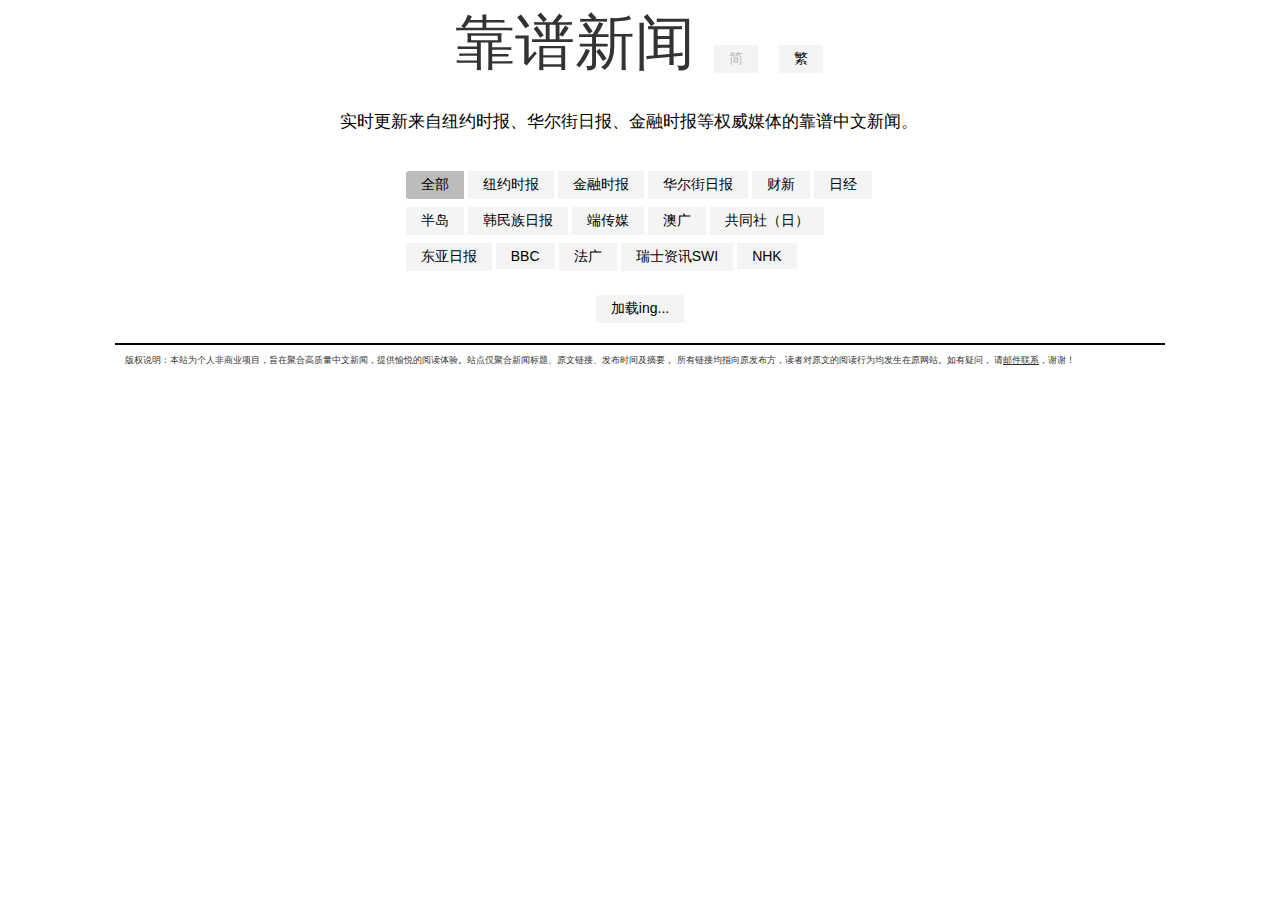
<file: index.html>
<!DOCTYPE html>
<html lang="zh">
<head>
    <meta charset="UTF-8">
    <meta http-equiv="X-UA-Compatible" content="IE=edge,chrome=1" />
    <meta name="lang" property="lang" content=zh-hans>
    <meta name="Description" content=实时更新来自纽约时报、华尔街日报、金融时报等权威媒体的靠谱中文新闻。>
    <meta name="viewport" content="initial-scale=1, maximum-scale=3, minimum-scale=1, user-scalable=yes">
    <link rel="stylesheet" href="assets/style.css">
    <link rel="shortcut icon" type="image/png" href="assets/favicon.png"/>
    <link rel="preload" href="https://kaopucdn.azureedge.net/jsondata/news_list_beta_hans_0.json" as="fetch" crossorigin="anonymous"/>
    <title>靠谱新闻</title>
    <script>
      (function() {
        if (window.top !== window.self) {
          window.top.location.href = window.self.location.href;
        }
      })();
    </script>
    <!-- Global site tag (gtag.js) - Google Analytics -->
    <script async src="https://www.googletagmanager.com/gtag/js?id=UA-131682752-1"></script>
    <script>
      window.dataLayer = window.dataLayer || [];
      function gtag(){dataLayer.push(arguments);}
      gtag('js', new Date());

      gtag('config', 'UA-131682752-1');
    </script>
    <!-- Google Tag Manager -->
    <script>(function(w,d,s,l,i){w[l]=w[l]||[];w[l].push({'gtm.start':
    new Date().getTime(),event:'gtm.js'});var f=d.getElementsByTagName(s)[0],
    j=d.createElement(s),dl=l!='dataLayer'?'&l='+l:'';j.async=true;j.src=
    'https://www.googletagmanager.com/gtm.js?id='+i+dl;f.parentNode.insertBefore(j,f);
    })(window,document,'script','dataLayer','GTM-PDQMP8N');</script>
    <!-- End Google Tag Manager -->

</head>

<body onload="checkLang()">
<!-- Google Tag Manager (noscript) -->
  <noscript><iframe src="https://www.googletagmanager.com/ns.html?id=GTM-PDQMP8N"
  height="0" width="0" style="display:none;visibility:hidden"></iframe></noscript>
  <!-- End Google Tag Manager (noscript) -->
    <main>
        <article class="content">
            <section class="story">
                <header>
                  <h1 class="headline" itemprop="headline">
                    <a href="/">靠谱新闻</a>
                    <button type="button" id="lang-hans" class="control" onclick="hansHantConvert(s2t=false)">简</button>
                    <button type="button" id="lang-hant" class="control" onclick="hansHantConvert(s2t=true)">繁</button>
                  </h1>
                </header>
                <div class="summary-content">
                  <p>
                    实时更新来自纽约时报、华尔街日报、金融时报等权威媒体的靠谱中文新闻。
                  </p>
                </div>

            </section>
            <!-- Control buttons -->
            <div class="controls" id="myBtnContainer">
                <button class="control active" onclick="filterSelection('all')"> 全部 </button>
                <button class="control" onclick="filterSelection('纽约时报')"> 纽约时报 </button>
                <button class="control" onclick="filterSelection('金融时报')"> 金融时报 </button>
                <button class="control" onclick="filterSelection('华尔街日报')"> 华尔街日报 </button>
                <button class="control" onclick="filterSelection('财新')"> 财新 </button>
                <button class="control" onclick="filterSelection('日经')"> 日经 </button>
                <button class="control" onclick="filterSelection('半岛')"> 半岛 </button>
                <button class="control" onclick="filterSelection('韩民族日报')"> 韩民族日报 </button>
                <button class="control" onclick="filterSelection('端传媒')"> 端传媒 </button>
                <button class="control" onclick="filterSelection('澳大利亚广播公司')"> 澳广</button>
                <button class="control" onclick="filterSelection('共同网')"> 共同社（日）</button>
                <button class="control" onclick="filterSelection('东亚日报')"> 东亚日报 </button>
                <button class="control" onclick="filterSelection('英国广播公司')"> BBC </button>
                <button class="control" onclick="filterSelection('法广')"> 法广 </button>
                <button class="control" onclick="filterSelection('瑞士新闻简讯')"> 瑞士资讯SWI </button>
                <button class="control" onclick="filterSelection('日本放送协会')"> NHK </button>
            </div>
            <div id="g-graphic"></div>
            <button type="button" class="control" id="showDay0" style="display: block; margin-left: auto; margin-right: auto;">加载ing...</button>
            <button type="button" class="control" id="showDay1" onclick="clickDay1Button()" style="display: none; margin-left: auto; margin-right: auto;">加载更多</button>
            <button type="button" class="control" id="showDay2" onclick="clickDay2Button()" style="display: none; margin-left: auto; margin-right: auto;">加载更多</button>
            <button type="button" class="control" id="showDay3" onclick="clickDay3Button()" style="display: none; margin-left: auto; margin-right: auto;">加载更多</button>
        </article>
        <button onclick="topFunction()" id="myBtn" title="Go to top" style="font-size: 25px;">⤒</button>
        <footer>
            <div class="cf no-content" id="footer">
                <div class="copyright">
                    版权说明：本站为个人非商业项目，旨在聚合高质量中文新闻，提供愉悦的阅读体验。站点仅聚合新闻标题、原文链接、发布时间及摘要，    所有链接均指向原发布方，读者对原文的阅读行为均发生在原网站。如有疑问，     请<a href = 'mailto: kaopu.news@gmail.com'><u>邮件联系</u></a>，谢谢！
                </div>
            </div>
        </footer>
    </main>
<script src="assets/pagefunction.js"></script>
<script>
    function showDay0() {
        fetchAndProcess('https://kaopucdn.azureedge.net/jsondata/news_list_beta_hans_0.json', 'showDay0')
    }
    function clickDay1Button(){
        document.getElementById("showDay1").textContent = "加载ing...";
        fetchAndProcess('https://kaopucdn.azureedge.net/jsondata/news_list_beta_hans_1.json', 'showDay1');

    }
    function clickDay2Button(){
        document.getElementById("showDay2").textContent = "加载ing...";
        fetchAndProcess('https://kaopucdn.azureedge.net/jsondata/news_list_beta_hans_2.json', 'showDay2');
    }
    function clickDay3Button(){
        document.getElementById("showDay3").textContent = "加载ing...";
        fetchAndProcess('https://kaopucdn.azureedge.net/jsondata/news_list_beta_hans_3.json', 'showDay3');
    }
    function appendData(data) {
        let mainContainer = document.getElementById("g-graphic");
        const renderedItems = data.map(item => renderNewsItem(item))
        mainContainer.insertAdjacentHTML('beforeend', renderedItems.join("\n"));
    }
    function activeControlButton() {
        const controlButtons = document.querySelector(".controls").querySelectorAll(".control");
        for (let i = 0; i < controlButtons.length; i++) {
            if(controlButtons[i].classList.contains("active")) {
                return controlButtons[i].textContent;
            }
        }
        return null;
    }
    function renderNewsItem(item) {
        return `
        <a class="g-thing ${item.publisher} show" href="${item.link}" target="_blank">
            <div class="g-thing-wrapper">
                <h3>${item.title}</h3>
                <div style="text-align: center">
                <p class="byline publisher">${item.publisher}</p>
                <p class="byline first_seen">${convertTS(item.pubDate)}</p>
            </div>
            <p> ${item.description}</p>
            </div>
        </a>
        `
    }
    function fetchAndProcess(dataUrl, btnId="") {
        fetch(dataUrl, {credentials: 'same-origin'})
            .then(function (response) {
                return response.json();
            })
            .then(function (data) {
                appendData(data.slice(0, 18));  // render first 18 items ( 3 by 6)
                appendData(data.slice(19));
                switch(btnId) {
                    case 'showDay0':
                        let showDay0Btn = document.getElementById("showDay0");
                        showDay0Btn.parentNode.removeChild(showDay0Btn);
                        document.getElementById("showDay1").style.display = "block";
                        break;
                    case 'showDay1':
                        let showDay1Btn = document.getElementById("showDay1");
                        showDay1Btn.parentNode.removeChild(showDay1Btn);
                        document.getElementById("showDay2").style.display = "block";
                        break;
                    case 'showDay2':
                        let showDay2Btn = document.getElementById("showDay2");
                        showDay2Btn.parentNode.removeChild(showDay2Btn);
                        document.getElementById("showDay3").style.display = "block";
                        break;
                    case 'showDay3':
                        let showDay3Btn = document.getElementById("showDay3");
                        showDay3Btn.parentNode.removeChild(showDay3Btn);
                        break;
                    default:
                        break;
                }
            })
            .catch(function (err) {
                console.log('error: ' + err);
            });
    }
 </script>
<script>
    showDay0()
</script>
  <script src="assets/btn.js"></script>
  <script>
    function setCookie(cname,cvalue,exdays) {
      var d = new Date();
      d.setTime(d.getTime() + (exdays*24*60*60*1000));
      var expires = "expires=" + d.toGMTString();
      document.cookie = cname + "=" + cvalue + ";" + expires + ";path=/";
    }
    function delCookie(cname) {
      if(getCookie(cname) !== "") {
        setCookie(cname, "", 0);
      }
    }
    function getCookie(cname) {
      var name = cname + "=";
      var decodedCookie = decodeURIComponent(document.cookie);
      var ca = decodedCookie.split(';');
      for(var i = 0; i < ca.length; i++) {
        var c = ca[i];
        while (c.charAt(0) == ' ') {
          c = c.substring(1);
        }
        if (c.indexOf(name) == 0) {
          return c.substring(name.length, c.length);
        }
      }
      return "";
    }
    function hansHantConvert(s2t) {
      const lang = document.querySelector('meta[name="lang"]').content
      if(s2t && lang === "zh-hans") {
        setCookie("zh-hant", "true", 365);
        window.location.href = "/zh-hant.html";
      }
      if(!s2t && lang === "zh-hant") {
        delCookie("zh-hant")
        window.location.href = "/index.html";
      }
    }
    function checkLang() {
      const lang = document.querySelector('meta[name="lang"]').content
      let zhHantOn = getCookie("zh-hant");
      if (zhHantOn === "true") {
        if (lang !== "zh-hant") {
          window.location.href = "/zh-hant.html";
        } else {
          document.getElementById("lang-hans").disabled = false;
          document.getElementById("lang-hant").disabled = true;
          }
        }

      else {  // zhHant is off
        if (lang !== "zh-hans") {
          window.location.href = "/index.html";
        }
        else {
          document.getElementById("lang-hans").disabled = true;
          document.getElementById("lang-hant").disabled = false;
        }
      }
    }
  </script>

</body>
</html>
</file>
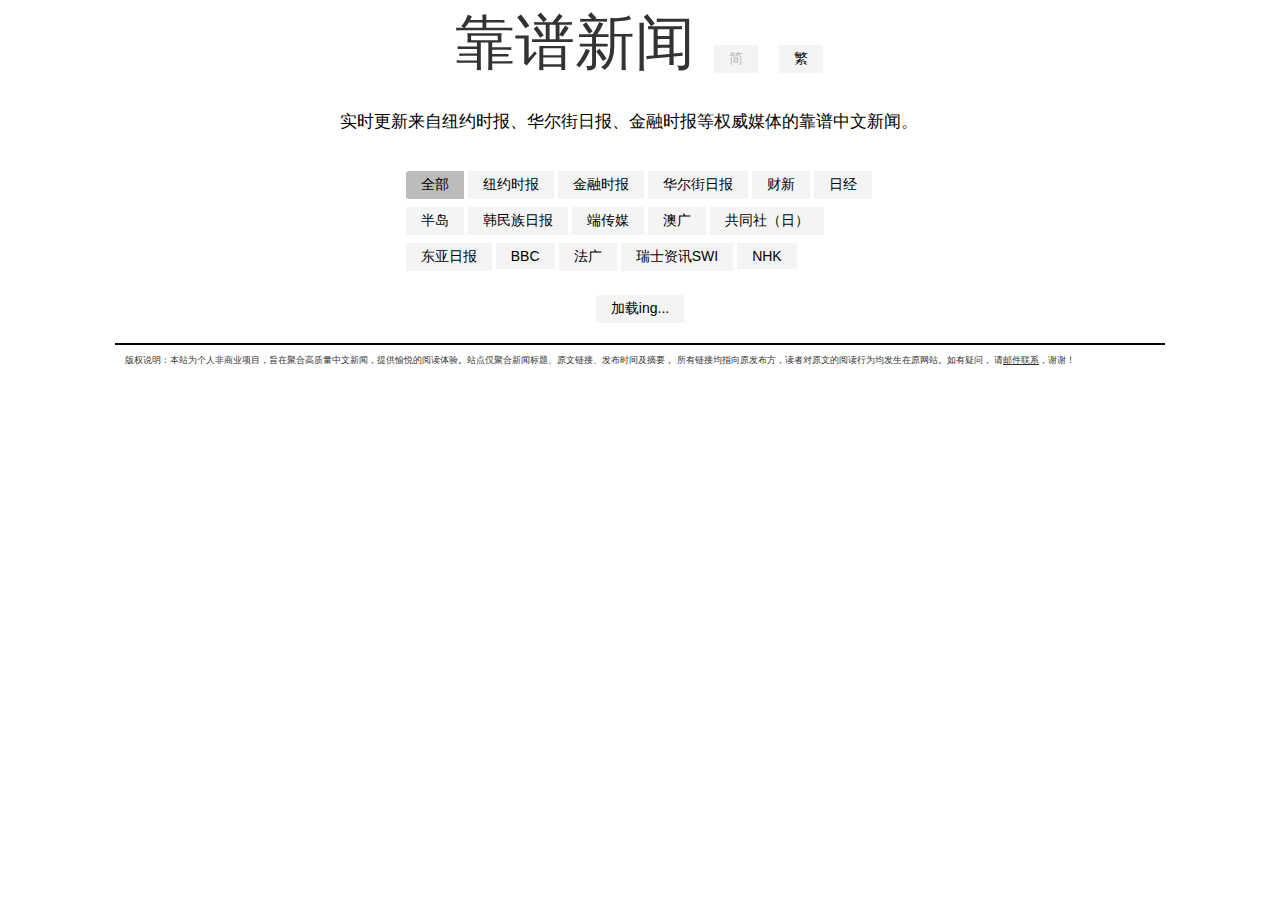
<file: zh-hant.html>
<!DOCTYPE html>
<html lang="zh">
<head>
    <meta charset="UTF-8">
    <meta http-equiv="X-UA-Compatible" content="IE=edge,chrome=1" />
    <meta name="lang" property="lang" content=zh-hant>
    <meta name="Description" content=實時更新來自紐約時報、華爾街日報、金融時報等權威媒體的靠譜中文新聞。>
    <meta name="viewport" content="initial-scale=1, maximum-scale=3, minimum-scale=1, user-scalable=yes">
    <link rel="stylesheet" href="assets/style.css">
    <link rel="shortcut icon" type="image/png" href="assets/favicon.png"/>
    <link rel="preload" href="https://kaopucdn.azureedge.net/jsondata/news_list_beta_hant_0.json" as="fetch" crossorigin="anonymous"/>
    <title>靠譜新聞</title>
    <script>
      (function() {
        if (window.top !== window.self) {
          window.top.location.href = window.self.location.href;
        }
      })();
    </script>
    <!-- Global site tag (gtag.js) - Google Analytics -->
    <script async src="https://www.googletagmanager.com/gtag/js?id=UA-131682752-1"></script>
    <script>
        window.dataLayer = window.dataLayer || [];
        function gtag(){dataLayer.push(arguments);}
        gtag('js', new Date());

        gtag('config', 'UA-131682752-1');
    </script>
    <!-- Google Tag Manager -->
    <script>(function(w,d,s,l,i){w[l]=w[l]||[];w[l].push({'gtm.start':
            new Date().getTime(),event:'gtm.js'});var f=d.getElementsByTagName(s)[0],
        j=d.createElement(s),dl=l!='dataLayer'?'&l='+l:'';j.async=true;j.src=
        'https://www.googletagmanager.com/gtm.js?id='+i+dl;f.parentNode.insertBefore(j,f);
    })(window,document,'script','dataLayer','GTM-PDQMP8N');</script>
    <!-- End Google Tag Manager -->

</head>

<body onload="checkLang()">
<!-- Google Tag Manager (noscript) -->
<noscript><iframe src="https://www.googletagmanager.com/ns.html?id=GTM-PDQMP8N"
                  height="0" width="0" style="display:none;visibility:hidden"></iframe></noscript>
<!-- End Google Tag Manager (noscript) -->
<main>
    <article class="content">
        <section class="story">
            <header>
                <h1 class="headline" itemprop="headline">
                    <a href="/">靠譜新聞</a>
                    <button type="button" id="lang-hans" class="control" onclick="hansHantConvert(s2t=false)">简</button>
                    <button type="button" id="lang-hant" class="control" onclick="hansHantConvert(s2t=true)">繁</button>
                </h1>
            </header>
            <div class="summary-content">
                <p>
                    實時更新來自紐約時報、華爾街日報、金融時報等權威媒體的靠譜中文新聞。
                </p>
            </div>

            </section>
            <!-- Control buttons -->
            <div class="controls" id="myBtnContainer">
                <button class="control active" onclick="filterSelection('all')">全部</button>
                <button class="control" onclick="filterSelection('紐約時報')">紐約時報</button>
                <button class="control" onclick="filterSelection('金融時報')">金融時報</button>
                <button class="control" onclick="filterSelection('華爾街日報')">華爾街日報</button>
                <button class="control" onclick="filterSelection('財新')">財新</button>
                <button class="control" onclick="filterSelection('日經')">日經</button>
                <button class="control" onclick="filterSelection('半島')">半島</button>
                <button class="control" onclick="filterSelection('韓民族日報')">韓民族日報</button>
                <button class="control" onclick="filterSelection('端傳媒')">端傳媒</button>
                <button class="control" onclick="filterSelection('ABC中文（澳）')">澳廣</button>
                <button class="control" onclick="filterSelection('共同網）')">共同社（日）</button>
                <button class="control" onclick="filterSelection('東亞日報')">東亞日報</button>
                <button class="control" onclick="filterSelection('英國廣播公司')"> BBC </button>
                <button class="control" onclick="filterSelection('法廣')">法廣</button>
                <button class="control" onclick="filterSelection('瑞士新聞簡訊')"> 瑞士資訊SWI </button>
                <button class="control" onclick="filterSelection('日本放送協會')"> NHK </button>
            </div>
            <div id="g-graphic"></div>
            <button type="button" class="control" id="showDay0" style="display: block; margin-left: auto; margin-right: auto;">加載ing...</button>
            <button type="button" class="control" id="showDay1" onclick="clickDay1Button()" style="display: none; margin-left: auto; margin-right: auto;">加載更多</button>
            <button type="button" class="control" id="showDay2" onclick="clickDay2Button()" style="display: none; margin-left: auto; margin-right: auto;">加載更多</button>
            <button type="button" class="control" id="showDay3" onclick="clickDay3Button()" style="display: none; margin-left: auto; margin-right: auto;">加載更多</button>
        </article>
        <button onclick="topFunction()" id="myBtn" title="Go to top" style="font-size: 25px;">⤒</button>
        <footer>
            <div class="cf no-content" id="footer">
                <div class="copyright">
                    版權說明：本站爲個人非商業項目，旨在聚合高質量中文新聞，提供愉悅的閱讀體驗。站點僅聚合新聞標題、原文鏈接、發佈時間及摘要，    所有鏈接均指向原發布方，讀者對原文的閱讀行爲均發生在原網站。如有疑問，     請<a href = 'mailto: kaopu.news@gmail.com'><u>郵件聯繫</u></a>，謝謝！
                </div>
            </div>
        </footer>
    </main>
    <script src="assets/pagefunction.js"></script>
    <script>
        function showDay0() {
            fetchAndProcess('https://kaopucdn.azureedge.net/jsondata/news_list_beta_hant_0.json', 'showDay0')
        }
        function clickDay1Button(){
            document.getElementById("showDay1").textContent = "加载ing...";
            fetchAndProcess('https://kaopucdn.azureedge.net/jsondata/news_list_beta_hant_1.json', 'showDay1');
    
        }
        function clickDay2Button(){
            document.getElementById("showDay2").textContent = "加载ing...";
            fetchAndProcess('https://kaopucdn.azureedge.net/jsondata/news_list_beta_hant_2.json', 'showDay2');
        }
        function clickDay3Button(){
            document.getElementById("showDay3").textContent = "加载ing...";
            fetchAndProcess('https://kaopucdn.azureedge.net/jsondata/news_list_beta_hant_3.json', 'showDay3');
        }
        function appendData(data) {
            let mainContainer = document.getElementById("g-graphic");
            const renderedItems = data.map(item => renderNewsItem(item))
            mainContainer.insertAdjacentHTML('beforeend', renderedItems.join("\n"));
        }
        function activeControlButton() {
            const controlButtons = document.querySelector(".controls").querySelectorAll(".control");
            for (let i = 0; i < controlButtons.length; i++) {
                if(controlButtons[i].classList.contains("active")) {
                    return controlButtons[i].textContent;
                }
            }
            return null;
        }
        function renderNewsItem(item) {
            return `
            <a class="g-thing ${item.publisher} show" href="${item.link}" target="_blank">
                <div class="g-thing-wrapper">
                    <h3>${item.title}</h3>
                    <div style="text-align: center">
                    <p class="byline publisher">${item.publisher}</p>
                    <p class="byline first_seen">${convertTS(item.pubDate)}</p>
                </div>
                <p> ${item.description}</p>
                </div>
            </a>
            `
        }
        function fetchAndProcess(dataUrl, btnId="") {
            fetch(dataUrl, {credentials: 'same-origin'})
                .then(function (response) {
                    return response.json();
                })
                .then(function (data) {
                    appendData(data.slice(0, 18));  // render first 18 items ( 3 by 6)
                    appendData(data.slice(19));
                    switch(btnId) {
                        case 'showDay0':
                            let showDay0Btn = document.getElementById("showDay0");
                            showDay0Btn.parentNode.removeChild(showDay0Btn);
                            document.getElementById("showDay1").style.display = "block";
                            break;
                        case 'showDay1':
                            let showDay1Btn = document.getElementById("showDay1");
                            showDay1Btn.parentNode.removeChild(showDay1Btn);
                            document.getElementById("showDay2").style.display = "block";
                            break;
                        case 'showDay2':
                            let showDay2Btn = document.getElementById("showDay2");
                            showDay2Btn.parentNode.removeChild(showDay2Btn);
                            document.getElementById("showDay3").style.display = "block";
                            break;
                        case 'showDay3':
                            let showDay3Btn = document.getElementById("showDay3");
                            showDay3Btn.parentNode.removeChild(showDay3Btn);
                            break;
                        default:
                            break;
                    }
                })
                .catch(function (err) {
                    console.log('error: ' + err);
                });
        }
     </script>
    <script>
        showDay0()
    </script>
      <script src="assets/btn.js"></script>
      <script>
        function setCookie(cname,cvalue,exdays) {
          var d = new Date();
          d.setTime(d.getTime() + (exdays*24*60*60*1000));
          var expires = "expires=" + d.toGMTString();
          document.cookie = cname + "=" + cvalue + ";" + expires + ";path=/";
        }
        function delCookie(cname) {
          if(getCookie(cname) !== "") {
            setCookie(cname, "", 0);
          }
        }
        function getCookie(cname) {
          var name = cname + "=";
          var decodedCookie = decodeURIComponent(document.cookie);
          var ca = decodedCookie.split(';');
          for(var i = 0; i < ca.length; i++) {
            var c = ca[i];
            while (c.charAt(0) == ' ') {
              c = c.substring(1);
            }
            if (c.indexOf(name) == 0) {
              return c.substring(name.length, c.length);
            }
          }
          return "";
        }
        function hansHantConvert(s2t) {
          const lang = document.querySelector('meta[name="lang"]').content
          if(s2t && lang === "zh-hans") {
            setCookie("zh-hant", "true", 365);
            window.location.href = "/zh-hant.html";
          }
          if(!s2t && lang === "zh-hant") {
            delCookie("zh-hant")
            window.location.href = "/index.html";
          }
        }
        function checkLang() {
          const lang = document.querySelector('meta[name="lang"]').content
          let zhHantOn = getCookie("zh-hant");
          if (zhHantOn === "true") {
            if (lang !== "zh-hant") {
              window.location.href = "/zh-hant.html";
            } else {
              document.getElementById("lang-hans").disabled = false;
              document.getElementById("lang-hant").disabled = true;
              }
            }
    
          else {  // zhHant is off
            if (lang !== "zh-hans") {
              window.location.href = "/index.html";
            }
            else {
              document.getElementById("lang-hans").disabled = true;
              document.getElementById("lang-hant").disabled = false;
            }
          }
        }
      </script>
    
    </body>
    </html>
</file>
<file: assets/style.css>
/*The stylesheet was adapted from https://cn.nytimes.com/interactive/20190101/100books/index.html with minor change. Courtesy to NYTimes.*/
@charset "utf-8";
/*reset css*/
*{margin:0;padding:0;outline: none;-webkit-tap-highlight-color:rgba(0,0,0,0);}
body{height: 100%;font-size: 100%; font-family: 'PingFang SC', 'Arial', 'Heiti SC', 'Microsoft Yahei', 'simsun', sans-serif;-webkit-text-size-adjust:none;line-height:1.62;}
html{height: 100%;}
table{border-collapse:collapse;border-spacing:0}
h1,h2,h3,h4,h5,h6{font-size:100%;}
ul,ol,li{list-style:none;}
em{font-style:normal}
img{border:none;}
input,img{vertical-align:middle;}
.fn-clear:after {visibility: hidden;display: block;font-size: 0;content: " ";clear: both;height: 0;}
.fn-clear{*zoom:1;}
a{color:#333;text-decoration:none;-webkit-tap-highlight-color:rgba(0,0,0,0);}
a:active{color:#555;-webkit-tap-highlight-color:rgba(0,0,0,0);}
section,aside,header,footer,hgroup,article,main{display:block}
.main{width:100%;min-width: 300px;}
.btn{display:inline-block;width:100%;height:40px; background-color: #f53b3b; box-shadow: 0 5px 0 #ce0000; border-radius:15px;color:#fff;font-size: 16px; font-weight:bold;border:0 none;text-align:center;line-height: 40px}
.input,.select{width:96%;margin: 0 auto;height:24px;;text-indent:8px;padding:8px 0;font-size:14px;line-height: 24px;-webkit-appearance: none;}
.select{height:40px;padding:0}
.center {text-align: center}
@font-face {
  font-family: 'sharefont';
  src:    url('../fonts/sharefont.eot?k3pmj9');
  src:    url('../fonts/sharefont.eot?k3pmj9#iefix') format('embedded-opentype'),
  url('../fonts/sharefont.ttf?k3pmj9') format('truetype'),
  url('../fonts/sharefont.woff?k3pmj9') format('woff'),
  url('../fonts/sharefont.svg?k3pmj9#icomoon') format('svg');
  font-weight: normal;
  font-style: normal;
}

[class^="icon-"], [class*=" icon-"] {
  /* use !important to prevent issues with browser extensions that change fonts */
  font-family: 'sharefont' !important;
  speak: none;
  font-style: normal;
  font-weight: normal;
  font-variant: normal;
  text-transform: none;
  line-height: 1;

  /* Better Font Rendering =========== */
  -webkit-font-smoothing: antialiased;
  -moz-osx-font-smoothing: grayscale;
}

.icon-qrcode:before {
  content: "\f029";
}
.icon-twitter:before {
  content: "\f099";
}
.icon-facebook:before {
  content: "\f09a";
}
.icon-facebook-f:before {
  content: "\f09a";
}
.icon-wechat:before {
  content: "\f1d7";
}
.icon-weixin:before {
  content: "\f1d7";
}
.icon-spinner:before {
  content: "\e900";
}
.spin {
  -webkit-animation: spin 2s infinite linear;
  animation: spin 2s infinite linear
}
@-webkit-keyframes spin {
  0% {
    -webkit-transform: rotate(0deg);
    transform: rotate(0deg)
  }

  100% {
    -webkit-transform: rotate(359deg);
    transform: rotate(359deg)
  }
}

@keyframes spin {
  0% {
    -webkit-transform: rotate(0deg);
    transform: rotate(0deg)
  }

  100% {
    -webkit-transform: rotate(359deg);
    transform: rotate(359deg)
  }
}
main {
  width: 1050px;
  max-width: 100%;
  margin: 0 auto;
  padding-bottom: 20px;
}
.heading {
  border-bottom: 1px solid #ccc;
}
.heading h2 a{
  display: block;
  height: 70px;
  padding: 20px 0;
  background: url("../imgs/nameplate.svg");
  background-repeat: no-repeat;
  background-size: 367px;
  background-position: center center;
  margin: 0 auto;
}
.visually-hidden {
  position: absolute;
  width: 1px;
  height: 1px;
  margin: -1px;
  padding: 0;
  border: 0;
  clip: rect(0 0 0 0);
  overflow: hidden;
}
.content {
  margin: 10px 0;
  position: relative;
}
.story {
  width: 600px;
  max-width: 100%;
  margin: 10px auto;
}
.story header h1.headline {
  white-space: normal;
  float: none;
  display: block;
  position: static;
  font-size: 3.75rem;
  font-weight: 200;
  line-height: 1.1;
  text-align: center;
  margin-bottom: 1rem;
}
.story .byline-dateline {
  text-align: center;
  font-size: 12px;
}
.byline-dateline .byline {
  font-size: 0.6875rem;
  line-height: 0.875rem;
  font-weight: 700;
  font-style: normal;
}
.last-byline {
  margin-right: 7px;
}
.summary-content {
  text-align: left;
  margin: 2rem auto 1rem;
  font-size: 17px;
  line-height: 1.5;
}
.g-tags li {
  display: inline-block;
}
.g-tags li a {
  font-family: 'nyt-franklin';
  display: block;
  color: #333;
  background: #f5f5f5;
  padding: 10px;
  border-radius: 3px;
  margin-bottom: 5px;
}
.g-tags li a:hover {
  text-decoration: none;
  background: #54c3fe;
}
.g-tags li a.g-tag-active {
  background: #0299ea;
  color: #fff;
}
#g-graphic {
  display: -ms-flexbox;
  display: flex;
  -ms-flex-wrap: wrap;
  flex-wrap: wrap;
  margin: 0 auto;
}
.g-thing {
  width: 33%;
  -ms-flex: 0 0 33%;
  flex: 0 0 33%;
  color: #333;
  background-color: #fff;
  box-sizing: border-box;
  position: relative;
  padding: 0 10px;
  display: none; /* Hidden by default */
}
.g-thing .g-thing-wrapper {
  padding-bottom: 15px;
}
.g-thing h3 {
  font-weight: 400;
  font-size: 24px;
  color: #333;
  padding: 5px;
  overflow: hidden;
  text-align: center;
  padding:  5px 0;
}

.g-thing p {
  font-size: 14px;
  color: #333;
}
.g-thing p.category {
  font-size: 12px;
  color: gray;
  text-align: center;
  padding: 5px 0 8px 0;
}
.g-thing p.byline {
  color: gray;
  font-size:  14px;
  text-align: center;
  padding: 8px 0 8px 0;
  display: inline-block;
}
.g-thing h3.center_text {
  position: absolute;
  top: 50%;
  margin-top: -27px;
  box-sizing: border-box;
  text-align: center;
  width: 100%;
  box-sizing: border-box;
}

.g-thing:hover{
   background-color:#F5F5F5;
}
.g-thing .g-card {
  box-shadow: rgba(0, 0, 0, 0.1) 0 0 5px;
}
.g-rank {
  position: absolute;
  top: 5px;
  left: 15px;
  width: 30px;
  height: 30px;
  line-height: 30px;
  border-radius: 30px;
  text-align: center;
  background: #0299ea;
  color: #fff;
  text-shadow: rgba(0, 0, 0, 0.2) 0 0 5px;
  font-size: 14px;
  font-weight: 700;
}
.img_cont {
  height: 236px;
  padding: 10px 0;
  overflow: hidden;
  text-align: center;
  line-height: 136px;
}
.g-promo-image {
  max-height: 100%;
  max-width: 100%;
}
#footer {
  border-top: 2px solid #000;
  padding: 8px 10px;
}
#footer .copyright {
  color: #333;
  font-size: 9px;
  float: left;
}
#footer .footerLinkList {
  list-style: none;
  list-style-type: none;
  margin: 0;
  padding: 0;
  float: right;
  height: 20px;
  line-height: 20px;
  font-size: 12px;
}
#footer .footerLinkList .footerLink {
  float: left;
  padding-right: 4px;
  margin-right: 4px;
  margin-top: 2px;
  margin-bottom: 2px;
  border-right: 1px solid #e2e2e2;
  height: 16px;
  line-height: 16px;
}
#footer .footerLinkList .footerLink.last {
  border-right: none;
}
#footer .footerLinkList .footerLink #rssIcon {
  overflow: visible;
  padding-right: 18px;
}
.tags_wrapper {
  margin: 0 5px;
  z-index: 1;
  overflow: hidden;
  position: relative;
}
.nav_scroller {
  z-index: 1;
  -webkit-tap-highlight-color: rgba(0,0,0,0);
  -webkit-transform: translateZ(0);
  -moz-transform: translateZ(0);
  -ms-transform: translateZ(0);
  -o-transform: translateZ(0);
  transform: translateZ(0);
  -webkit-touch-callout: none;
  -webkit-user-select: none;
  -moz-user-select: none;
  -ms-user-select: none;
  user-select: none;
  -webkit-text-size-adjust: none;
  -moz-text-size-adjust: none;
  -ms-text-size-adjust: none;
  -o-text-size-adjust: none;
  text-size-adjust: none;
}
.share_btns {
  position: absolute;
  top: 5px;
  right: 0;
}
.share_btn {
  border: 0;
  background: #3b3b3b;
  width: 35px;
  height: 35px;
  border-radius: 50%;
  margin-right: 5px;
  font-size: 1px;
}
.share_btn:hover {
  opacity: 0.85;
}
.share_btn i {
  font-size: 18px;
  color: #fff;
  vertical-align: middle;
}
.share_btn.facebook {
  background: #39579a;
}
.share_btn.twitter {
  background: #3a96ff;
}
.share_btn.wechat {
  background: #52c332;
}
footer {
  clear: both;
  padding-top: 10px;
}
@media screen and (min-width: 977px) {
  .g-thing h3 {
    font-weight: 400;
    font-size: 24px;
    padding: 5px;;
    color: #333;
  }
  .g-thing .g-card {
    box-shadow: rgba(0, 0, 0, 0.1) 0 0 10px;
  }
  .controls {
    width: 45%;
  }
}
@media screen and (max-width: 976px) {
  .g-thing {
    width: 25%;
  }
  .controls {
    width: 65%;
  }
}
@media screen and (max-width: 767px) {
  .g-thing {
    width: 33%;
  }
  .controls {
    width: 75%;
  }
}

@media screen and (max-width: 610px) {
  .g-thing {
    width: 100%;
    -ms-flex: 0 0 100%;
    flex: 0 0 100%;
  }
  .g-thing h3 {
    font-size: 18px;
  }
  .content {
    padding: 0 10px;
  }
}
@media screen and (max-width: 420px) {
  .heading h2 a {
    max-width: 80%;
    background-size: 100% auto;
  }
  .story header h1.headline {
    font-size: 1.75rem;
  }
  .summary-content {
    margin: 1rem auto 1rem;
  }
  .share_btns {
    position: static;
    margin-bottom: 20px;
  }
  .controls {
    width: 100%;
  }
}

/* For filter feature, see demo of mixitup https://www.kunkalabs.com/mixitup/docs/get-started/*/
.controls {
    padding: 1rem;
    font-size: 0.1px;
    max-width: 800px;
    margin: auto;
}

.control {
  background-color: rgba(212, 212, 212, 0.25);
  border: none;

  padding: 5px 15px;
  text-align: center;
  text-decoration: none;
  display: inline-block;
  font-size: 14px;
  margin: 4px 2px;
  cursor: pointer;
}

.control:hover {
    background: rgba(63, 63, 63, 0.24);
}

.control.active {
  background: rgba(137, 137, 137, 0.57);
}
.mixitup-control-active {
    background: rgba(137, 137, 137, 0.57);
}

.control:first-of-type {
    border-radius: 3px 0 0 3px;
}

.control:last-of-type {
    border-radius: 0 3px 3px 0;
}
#myBtn {
  display: none;
  position: fixed;
  bottom: 20px;
  right: 30px;
  z-index: 99;
  font-size: 22px;
  border: none;
  outline: none;
  background-color: darkgrey;
  color: white;
  cursor: pointer;
  padding: 8px;
  border-radius: 4px;
}

#myBtn:hover {
  background-color: #555;
}


/* https://www.w3schools.com/howto/howto_js_filter_elements.asp */
.container {
  overflow: hidden;
}

.filterDiv {
  float: left;
  background-color: #2196F3;
  color: #ffffff;
  width: 100px;
  line-height: 100px;
  text-align: center;
  margin: 2px;
  display: none; /* Hidden by default */
}

/* The "show" class is added to the filtered elements */
.show {
  display: block;
}

/* Style the buttons */
.btn {
  border: none;
  outline: none;
  padding: 12px 16px;
  background-color: #f1f1f1;
  cursor: pointer;
}

/* Add a light grey background on mouse-over */
.btn:hover {
  background-color: #ddd;
}

/* Add a dark background to the active button */
.btn.active {
  background-color: #666;
  color: white;
}
</file>
